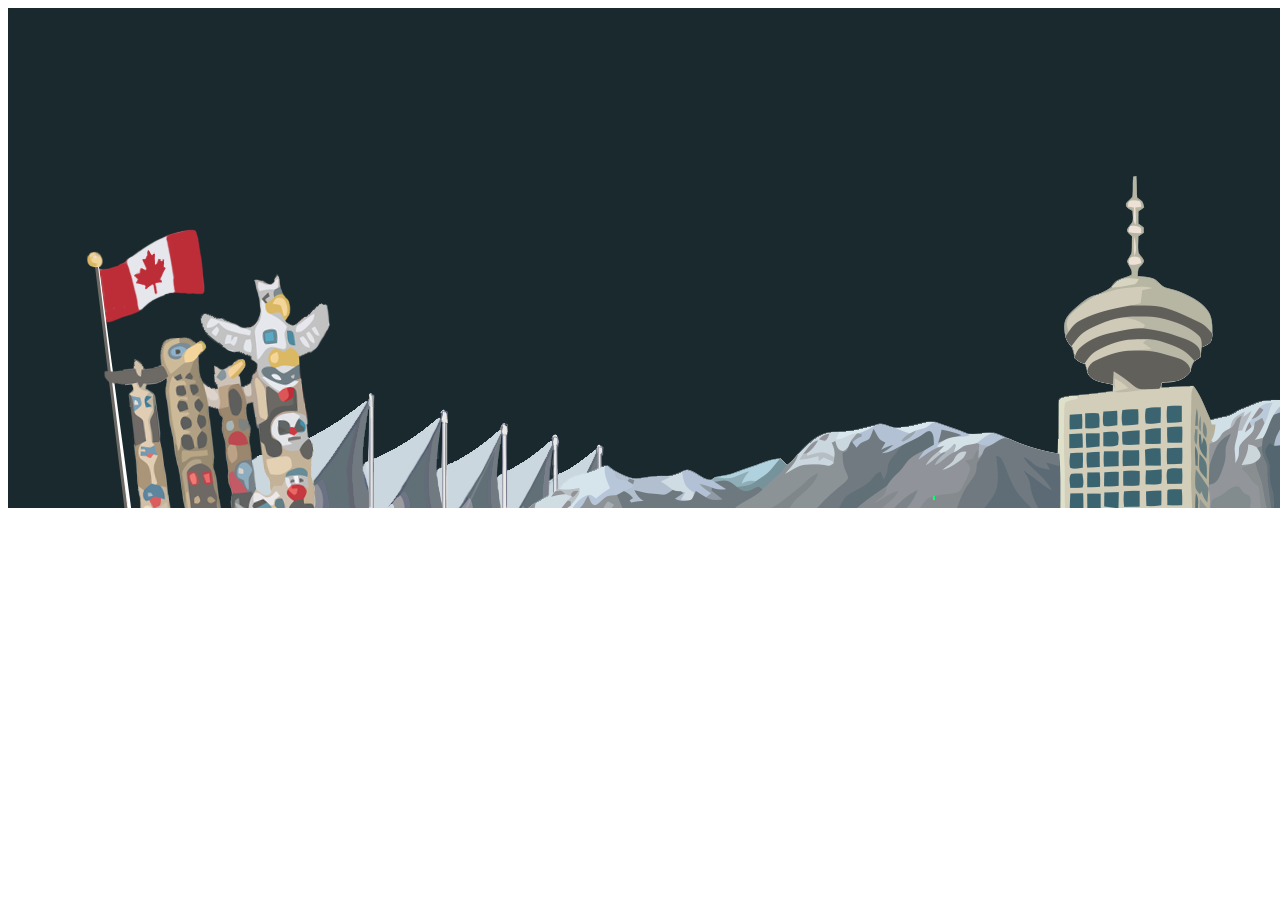
<file: projects/fireworks/fireworks.html>
<!DOCTYPE html>
<html ng-app="MySite">
    <head>
      <title>Starry Night</title>
      <!-- Loading JS libraries -->
      <script src="http://code.jquery.com/jquery-2.1.4.min.js"></script>
      <script src="fireworks.js"></script>
      <!-- Load CSS libraries -->
      <link rel="stylesheet" type="text/css" href="fireworks.css">
    </head>
    
    <body>
        
    </body>
</html>
</file>
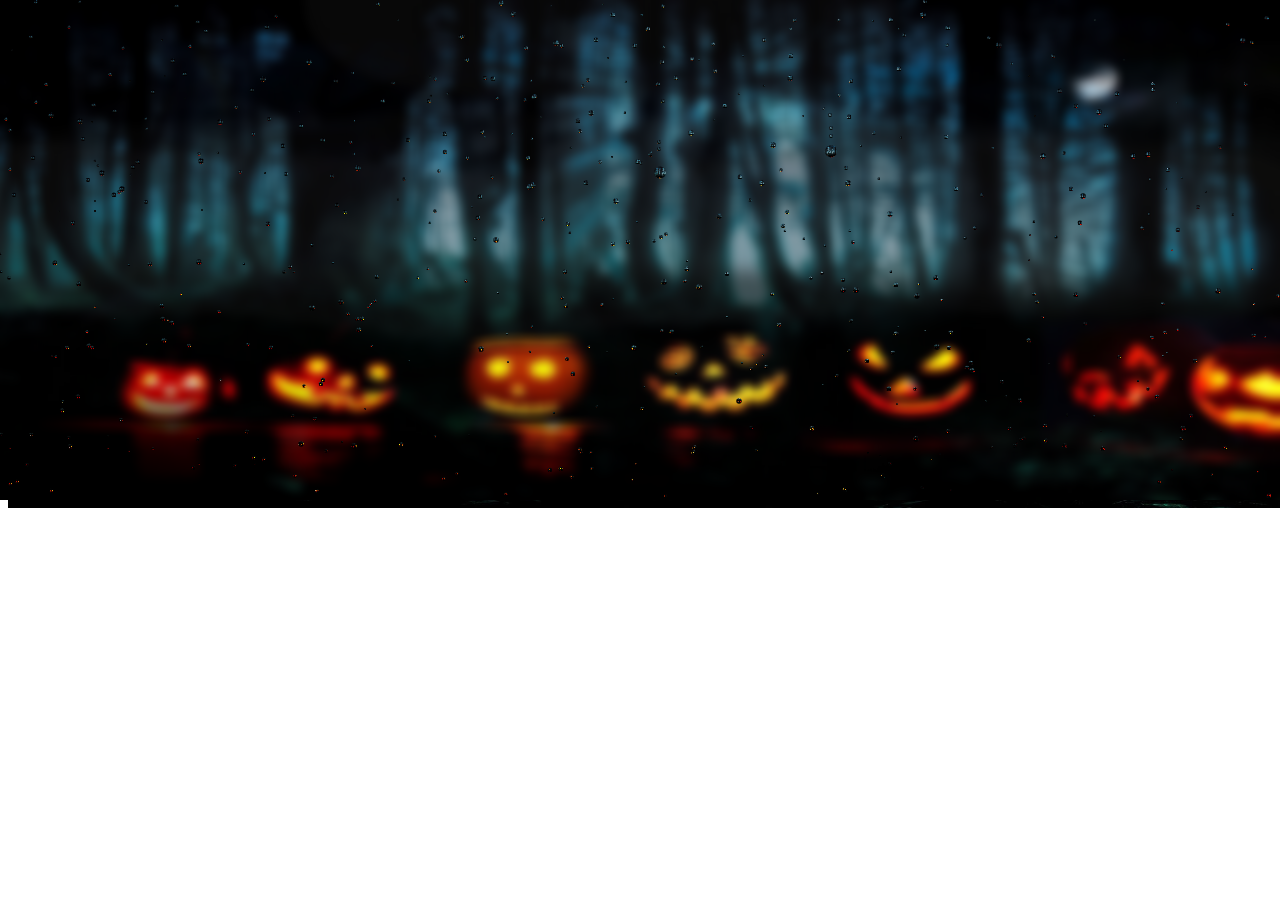
<file: projects/rain_drops/rain_drops.html>
<!DOCTYPE html>
<html>
    <head>
      <title>Rain drops</title>
      <!-- Loading JS libraries -->
      <script src="http://code.jquery.com/jquery-2.1.4.min.js"></script>
      <script src="rain_drops.js"></script>
      <script src="rainyday.min.js"></script>
      <!-- Load CSS libraries -->
      <link rel="stylesheet" type="text/css" href="rain_drops.css">
    </head>
    
    <body>
        
    </body>
</html>
</file>
<file: projects/fireworks/fireworks.css>
html, body
{
	background-color: #FFFFFF;
	width: 100%;
	height: 500px;
	overflow: hidden;
}

canvas
{
	position: fixed;
	top:0;
	left:0;
}

body
{
	background: url('background.png') no-repeat bottom right,
	url('background_canada_place.png') no-repeat bottom left #19292E !important;
	background-size:auto;
}
</file>
<file: projects/rain_drops/rain_drops.css>
html, body
{
	background-color: #FFFFFF;
	width: 100%;
	height: 500px;
	overflow: hidden;
}

canvas
{
	position: fixed;
	top:0;
	left:0;
}

body
{
	background-image: url("halloween.jpg");
	background-size:auto;
}
</file>
